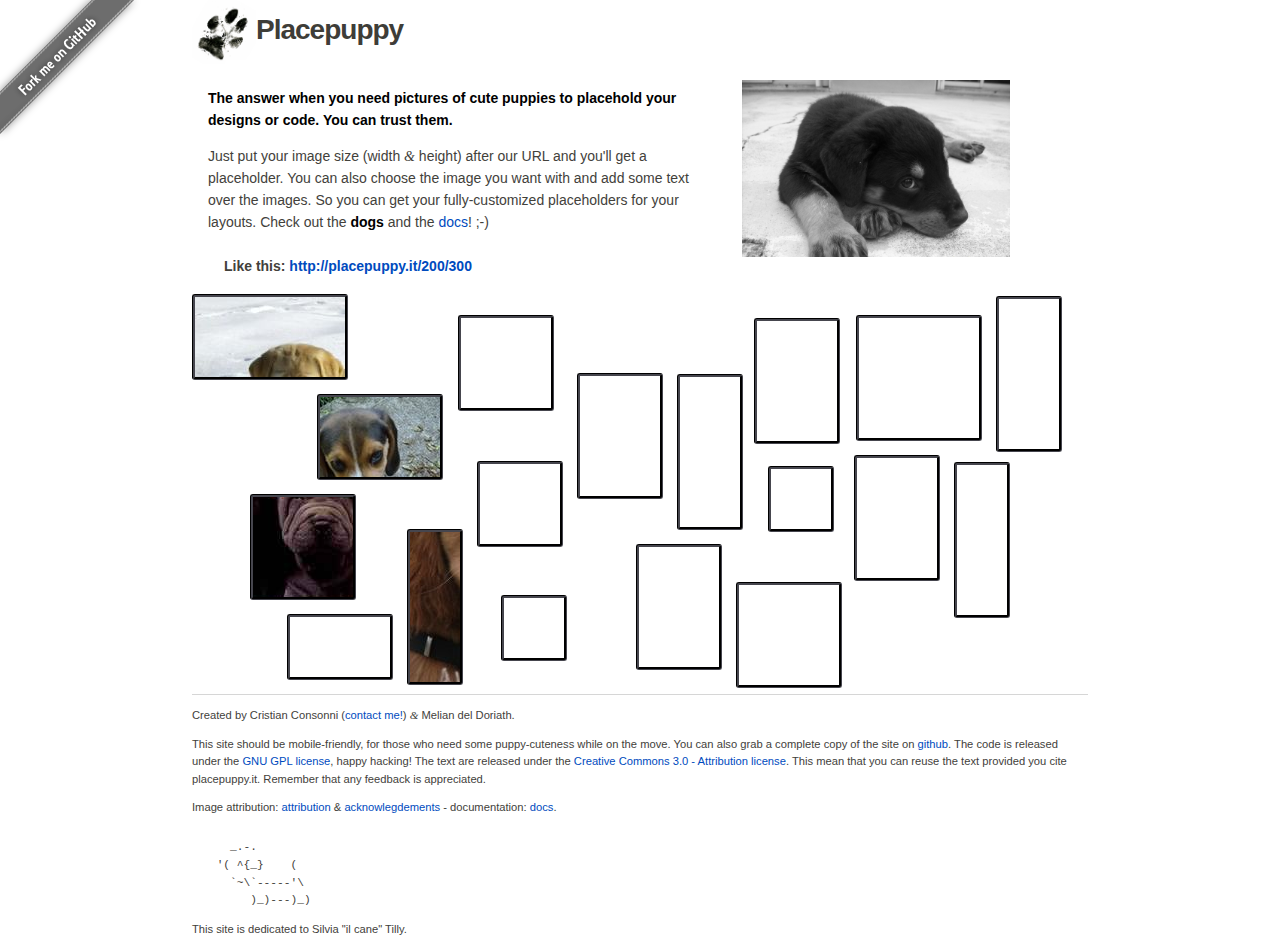
<file: index.html>
<!DOCTYPE HTML PUBLIC "-//W3C//DTD HTML 4.01//EN" "http://www.w3.org/TR/html4/strict.dtd">
<html xmlns="http://www.w3.org/1999/xhtml" lang="en-US" xml:lang="en-US"><meta charset="utf-8">
 <head> 
    <meta http-equiv="X-UA-Compatible" content="IE=edge,chrome=1">
    <meta http-equiv="imagetoolbar" content="no">

    <!-- Standard Metadata -->
    <title>Placepuppy</title>
    <link rel="canonical" href="http://placepuppy.it/" />
   <link rel="shortlink" href="http://placepuppy.it/" />
   <link rel="image_src" href="/images/homepage/6.jpg" />
   <meta name="generator" content="Bluefish 2.0.3" />
    <meta name="description" content="placepuppy.it are puppy placeholder images for developers">
    <meta name="abstract" content="placepuppy.it serves images of cute puppies to placehold your designs or code. Web developers and designers can use it in their works to show fancier pictures than dull white boxes " />
    <meta name="author" content="cristian" >
    <meta name="keywords" content="puppy, placeholder, images, pictures, dog, pixel, breed, pet, hound">
    <meta name="copyright" content="Cristian Consonni et al.">
    <meta name="viewport" content="width=device-width; initial-scale=1.0;">
    <meta name="MobileOptimized" content="width" />
   <meta name="HandheldFriendly" content="true" />
   <meta name="apple-mobile-web-app-capable" content="yes" />
   
    <!-- Dublin Core Metadata -->
    <meta name="DC.identifier" content="http://placepuppy.it" />
    <meta name="DC.creator" lang="en" content="Cristian Consonni">
    <meta name="DC.date.created" lang="en" content="2011-04-15">
    <meta name="DC.date.modifed" lang="en" content="2014-08-18">
    <meta name="DC.format" lang="en" content="text/html">
    <meta name="DC.language" content="en">

    <!-- Open Graph Metadata -->
    <meta property="og:site_name" content="placepuppy">
    <meta property="og:title" content="placepuppy">
    <meta property="og:description" content="Puppy placeholder images for developers">
    <meta property="og:type" content="website">
    <meta property="og:image" content="http://placepuppy.it/100/100">
    <meta property="og:url" content="http://placepuppy.it">

    <!-- Navigation -->
    <link rel="home" href="/">

    <!-- Icons -->
    <link rel="shortcut icon" href="/favicon.ico" type="image/png" />
 
    <!-- CSS -->
    <link rel="stylesheet" href="./css/style.css">
    <link rel="stylesheet" href="./css/placepuppy.css">

    <!-- Analytics -->
    <script type="text/javascript">

        var _gaq = _gaq || [];
        _gaq.push(['_setAccount', 'UA-22736537-1']);
        _gaq.push(['_trackPageview']);

        (function() {
        var ga = document.createElement('script'); ga.type = 'text/javascript'; ga.async = true;
        ga.src = ('https:' == document.location.protocol ? 'https://ssl' : 'http://www') + '.google-analytics.com/ga.js';
        var s = document.getElementsByTagName('script')[0]; s.parentNode.insertBefore(ga, s);
        })();

    </script>
</head>
<body class="page-homepage template-homepage section-homepage environment-live">

    <script type="text/javascript" src="./js/jquery.min.js"></script>
    <script type="text/javascript" src="./js/jquery.imageCloud.mini.js"></script>

    <script type="text/javascript">
      $(document).ready(function() {
        $("#unit-pictures-of-puppy-dogs").imageCloud({
            width: 0.7*$(window).width(),
            color: '#46464e',
            link: true,
            speed: 150,
            borderSize: 3,
            borderStyle: "groove",
            borderRadius: 3
        });
    });
        $(window).resize(function() {
        $("#unit-pictures-of-puppy-dogs").imageCloud({
            width: 0.7*$(window).width(),
            color: '#46464e',
            link: true,
            speed: 150,
            borderSize: 3,
            borderStyle: "groove",
            borderRadius: 3
        });
    });
    </script>
    <a id="github" href="/github">
      <img id="github-ribbon-left" src="./images/homepage/forkme_left_gray_6d6d6d.png" alt="Fork me on GitHub">
    </a>
    <div id="container">
        <div id="header">
            <a href="./"><img id="image-h" src="./images/homepage/dog_track_logo.png" align="left" width="64" height="64" alt=""></a>
            <h1>Placepuppy</h1>
        </div>

        <div id="left-column">
            <p title="slogan">
            <strong>The answer when you need pictures of cute puppies
            to placehold your designs or code. You can trust them.</strong></p>

            <p>
            Just put your image size (width <span class="amp">&amp;</span> height) after our URL and
            you'll get a placeholder.
            You can also choose the image you want with and add some text over the images.
            So you can get your fully-customized placeholders for your layouts.
            Check out the <b>dogs</b> and the <a href="/doc">docs</a>! ;-)
            </p>

         <span id="example-link">
              <p><span id="like-this">Like this: </span><a href="/200/300">http://placepuppy.it/200/300</a></p>
            </span>
        </div>

        <div id="right-column">
        <img id="image-0" src="./images/homepage/6.jpg" alt="Démon le rottweiler">
        </div>

        <div id="primary-content">

            <div id="unit-pictures-of-puppy-dogs">
                <img id="image-1" src="./images/homepage/Afra_004.jpg" alt="Labrador Retriever" width="320" height="240">
                <img id="image-2" src="./images/homepage/Beagle_puppy_6_weeks.JPG" alt="A purebread beagle puppy at 6 weeks old" width="251" height="188">
                <img id="image-3" src="./images/homepage/Shar_Pei_puppies.jpg" alt="Shar-pei brothers sitting in a basket" width="400" height="300">
                <img id="image-4" src="./images/homepage/Gera7tz.jpg" alt="Croatian sheepdog Mawlch Gera, 7 weeks old" width="405" height="300">
                <img id="image-5" src="./images/homepage/English_Cocker_Spaniel_young.JPG" alt="5 months-old English Cocker Spaniel" width="396" height="297">
                <img id="image-6" src="./images/homepage/Chihuahua_puppy.jpg" alt="A chihuahua puppy being held in one hand" width="512" height="384">
                <img id="image-7" src="./images/homepage/Golden_Retriever_10weeks.jpg" alt="Ten week old Golden Retriever puppy" width="256" height="178">
                <img id="image-8" src="./images/homepage/Jamnik_Dchshund_puppies.JPG" alt="Six-week-old dachshunds during play" width="268" height="192">
                <img id="image-9" src="./images/homepage/Lhasa_Apso_puppy_basket.jpg" alt="A four-month-old Lhasa Apso puppy" width="338" height="253">
                <img id="image-10" src="./images/homepage/Maltese_puppy_portrait.jpg" alt="A Maltese puppy" width="410" height="356">
                <img id="image-11" src="./images/homepage/Nova_Scotia_Duck-Tolling_Retriever_cub.jpg" alt="Nova Scotia Duck-Tolling Retrievers cub" width="410" height="307">
                <img id="image-12" src="./images/homepage/puppy_stand.jpg"  alt="A cute puppy in the forest" width="267" height="320">
                <img id="image-13" src="./images/homepage/Simonator_1235.jpg"  alt="Pure-bred Yellow Labrador Retriever" width="438" height="395">
                <img id="image-14" src="./images/homepage/Snow_dog.jpg" alt="A 13-week old Bernese Mountain Dog enjoying the snow" width="410" height="307">
                <img id="image-15" src="./images/homepage/St._Bernard_puppy.jpg" alt="St. Bernard pup enjoying his first fall season" width="377" height="281">
                <img id="image-16" src="./images/homepage/Un_chiot_de_race_Border_Collie_en_mai_2009.JPG" alt="A Border Collie puppy bred aged four weeks" width="365" height="274">
                <img id="image-17" src="./images/homepage/Weim_Pups_001.jpg" alt="Three Weimaraner puppies" width="429" height="322">
                <img id="image-18" src="./images/homepage/Mason_snow11-18-2008.jpg" alt="Puppy in the snow" width="512" height="384">
                <img id="image-19" src="./images/homepage/Démon_le_rottweiler.JPG" alt="TDémon le rottweiler" width="285" height="188">
            </div>
        </div>

        <div id="footer" role="contentinfo">
          <p>Created by Cristian Consonni (<a href="http://www.google.com/recaptcha/mailhide/d?k=01PgiITYKTo-HNGndkc_FkiQ==&amp;c=zSOcvENoPstbsszWfuLvkr_H9HcgGm_npQe5YGwZdFw=" onclick="window.open('http://www.google.com/recaptcha/mailhide/d?k\07501PgiITYKTo-HNGndkc_FkiQ\75\75\46c\75zSOcvENoPstbsszWfuLvkr_H9HcgGm_npQe5YGwZdFw\075', '', 'toolbar=0,scrollbars=0,location=0,statusbar=0,menubar=0,resizable=0,width=500,height=300'); return false;" title="Reveal this e-mail address">contact me!</a>) <span class="amp">&amp;</span> Melian del Doriath.</p>
          <p>This site should be mobile-friendly, for those who need some puppy-cuteness while on the move.
          You can also grab a complete copy of the site on <a href="/github">github</a>. The code is released under the <a href="http://www.gnu.org/licenses/gpl.html">GNU GPL license</a>, happy hacking! 
          The text are released under the <a href="creativecommons.org/licenses/by/3.0/">Creative Commons 3.0 - Attribution license</a>.
          This mean that you can reuse the text provided you cite placepuppy.it.
          Remember that any feedback is appreciated.
          </p>
          <p>Image attribution: <a href="attribution">attribution</a> &amp; <a href="attribution#acknowledgements">acknowlegdements</a> &dash; documentation: <a href="/doc">docs</a>.</p>
          <div id="ascii-puppy">
            <pre>
    _.-.
  '( ^{_}    (
    `~\`-----'\
       )_)---)_)</pre>This site is dedicated to Silvia "il cane" Tilly.
        </div>
        </div><!-- /#footer -->

    </div><!-- /#container -->

</body>
</html>
</file>
<file: css/placepuppy.css>
/* @group Units */
.unit:after, .group:after { content: "."; display: block; height: 0; clear: both; visibility: hidden; }
.unit, .group { display: inline-block; }
* html .unit, * html .group { height: 1%; }
.unit, .group { display: block; }
/* @end */

/* @group Skiplinks */
#skip-links {
	/* Hide, but not from screen-readers */ 
	position: absolute !important;
	clip: rect(1px 1px 1px 1px);
	clip: rect(1px, 1px, 1px, 1px);
}
/* @end */
body {
	color: #42413b;
	background: #ffffff;
	font-size: 87.5%; /* 14px */
	line-height: 1.57; /* 22px */
	-webkit-font-smoothing: antialiased;
}
pre {
	border: none;
}
h1,h2,h3 {
	color: #3E3D38;
	font-weight: bold;
	letter-spacing: -1px;
}
h4,h5,h6,h1 strong,h2 strong,h3 strong,h4 strong,h5 strong,h6 strong {
	color: #3E3D38;
}
#container {
	width: 70%;
	margin: auto;
	background: #ffffff;
}
.amp {
	font-style: italic;
	line-height: 1%;
	font-family: Baskerville, Palatino, "Book Antiqua", serif;
}
a {	
	text-decoration: none;
	-webkit-transition: color 0.1s linear;
}
a:visited {
	color: #c93968;
}
a:hover {
	color: #c21ec8;
}
a:active {
	color: #7979a7;
}
#header {
	background: #fff;
	padding-bottom: 16px;
	width: 100%;
	float: left;
}
header h1 {
	color: #999;
	font: normal normal 5em Baskerville, Palatino, "Book Antiqua", serif;
}
header img {
	vertical-align:top;
	float: right;
	}	
#github-ribbon-left {
  position: absolute; 
  float: left;
}
#left-column {
	background: #fff; 
	padding: 8px 16px;
  	width: 55%;
	float: left;
	bottom: 0;
}

#example-link p {
	padding: 8px 16px;
	font-weight: bold;
	margin-bottom: 0;
	border-color: #553afd; 
}
#left-column p:nth-child(3) a {
	margin-left: 1em;
	font-family: monospace, sans-serif;
	-webkit-transition: color 0.2s linear;
}
#left-column p:nth-child(3) a:hover {
	color: #7c7cff;
}
#right-column {
	background: #ffffff;
	width: 40%;
	float: right;
}
#image-0{
	width: 75%;
	height: 75%;
	margin-left: 12px;
	vertical-align:top;
	}
	
#unit-pictures-of-puppy-dogs {
	background: #ffffff;
	float: left;
}
#unit-pictures-of-puppy-dogs img {
	margin-bottom: 8px;
}
#image-2{
	vertical-align:top;
}
#image-4{
	vertical-align:top;
}
#image-7{
	vertical-align:top;
}
#image-8{
	vertical-align:top;
}
#image-14{
	float: right;
}
#image-16{
	float: right;
}

#footer {
	background: #fff;
	width: 100%;
	font-size: 80%; /* 12px */
	border-top: 1px solid #D6D6D6;
	padding: 12px 0;
	bottom: 0px;
	float: left;
}
#ascii-puppy {
	float: left;
}

/* Attribution page */
.page-attribution #header p {
	margin-bottom: 2em;
}

.page-attribution #preface {
	background-color: #fff;
}

.page-attribution #preface p {
	margin-bottom: 2em;
}

.page-attribution #showhere table th, table td {
    padding: none;
}
.page-attribution #showhere table td, table th {
    border: none;
    margin: 0px 32px;
}
.page-attribution #showhere td, td img {
    vertical-align: top;
    margin: 0px 156px;
    float: left;
}

.page-attribution tbody tr:nth-child(2) td {
    background: none repeat fixed 0 0 #E5ECF9;
    width: 100%;
}
.page-attribution tbody tr:nth-child(3) td{
    background: none repeat fixed 0 0 #E5ECF9;
    width: 100%;
}
.page-attribution caption, th, td {
    float: none !important;
    font-weight: normal;
    text-align: center;
}

.page-attribution #imgstore {
    display: none;
    margin: 0 auto;
    text-align: center;
}
.page-attribution #showhere {
    display: block;
    margin: 0 auto;
    text-align: center;
}

.page-attribution #unit-content p {
	background: #fff;
	font-size: 11px;
	width: 25%;
	float: left;
}
.page-attribution #unit-content p {
	font-size: 11px;
	margin-bottom: 1em;
}
.page-attribution #unit-content p:nth-child(4n+1) {
	clear: left;
}
.page-attribution #unit-content img {
	display: block;
	margin-bottom: 0.25em;
}

.page-attribution #unit-content span img {
	display: inline-block;
}

.page-attribution #unit-text {
	clear: both;
	width: 100%;
	margin-bottom: 2em;
}

/* Documentation page */
.page-doc #preview-link {
	font-size: x-large;
	font-weight: bold;
}

.page-doc .nl {
	display: none;
}

.page-error #image-error {
  float:left;
  width: 25%;
  height: 25%;
  margin: 12px;
  vertical-align:middle;
}

.page-error #error-notice {
  display: inline-block;
  background-color: #FFBABA;
  background-position: 10px center;
  padding: 15px;
  margin: auto;
}

@media screen and (max-width: 920px) {
 #left-column {
  	width: 100%;
 }
 #image-0 {
   display:none;
 }
}
 
@media screen and (max-width: 720px) {
 #github-ribbon-left {
   display:none;
 }
 #example-link p {
  	border-style: solid;
  	border-width: 2px;
   border-color: #c93968;
   text-align: center;
 }
 #like-this {
   display: none;
 }
 .page-attribution #intro {
 	display: none;
 }
 .page-attribution #showhere {
 	display: none;
 }
 .page-attribution #unit-content .image-star {
 	width: 80%;
 }
 .page-attribution #unit-content p {
	width: 50%;
 }
 .page-attribution #unit-content p:nth-child(2n+1) {
	clear: left;
 }
 .page-doc #preview-image {
   display:none;
 }
 .page-doc #ad th:nth-child(1) {
 	display:none;
 }
 .page-doc #ad td:nth-child(1) {
 	display:none;
 }
 .page-doc #ad th:nth-child(4) {
 	display:none;
 }
 .page-doc #ad td:nth-child(4) {
 	display:none;
 }
 .page-doc #preview-link {
	font-size: medium;
 }
 .page-doc .separator { 	
	display: none;
 }
 .page-doc .nl {
 	clear: both;
	display: inline;
 }
 .page-error #image-error {
    display:none;
 }
}
</file>
<file: css/style.css>
/* @description

Base HTML5 reset and typographic styles

Based on HTML5 Boilerplate

*/

/* @override http://html5kit.site/assets/css/style.css */

/* @group Resets */
html, body, div, span, object, iframe, h1, h2, h3, h4, h5, h6, p, blockquote, pre, abbr, address, cite, code, del, dfn, em, img, ins, kbd, q, samp, small, strong, sub, sup, var, b, i, dl, dt, dd, ol, ul, li, fieldset, form, label, legend,
table, caption, tbody, tfoot, thead, tr, th, td, article, aside, figure, footer, header, hgroup, menu, nav, section, menu,
time, mark, audio, video {
	margin: 0;
	padding: 0;
	border: 0;
	outline: 0;
	font-size: 100%;
	vertical-align: baseline;
	background: transparent;
}
article, aside, figure, footer, header, 
hgroup, nav, section {
	display: block;
}

blockquote {
	padding-left: 1em;
	border-left: 4px solid #AAA;
}

blockquote, q {
	quotes: none;
}

blockquote:before, blockquote:after,
q:before, q:after {
	content: '';
	content: none;
}
/* @group Quotes */
:lang(af),:lang(nl),:lang(pl) { quotes: '\201E' '\201D' '\201A' '\2019'; }
:lang(bg),:lang(cs),:lang(de),:lang(is),:lang(lt),:lang(sk),:lang(sr),:lang(ro) { quotes: '\201E' '\201C' '\201A' '\2018'; }
:lang(da),:lang(hr) { quotes: '\00BB' '\00AB' '\203A' '\2039'; }
:lang(el),:lang(es),:lang(sq),:lang(tr) { quotes: '\00AB' '\00BB' '\2039' '\203A'; }
:lang(en-GB) { quotes: '\2018' '\2019' '\201C' '\201D'; }
:lang(fi),:lang(sv) { quotes: '\201D' '\201D' '\2019' '\2019'; }
:lang(fr) { quotes: '\ab\2005' '\2005\bb' '\2039\2005' '\2005\203a'; }
*[lang|='en'] q:before { content: '\201C'; }
*[lang|='en'] q:after { content: '\201D'; }
*[lang|='en'] q q:before { content: '\2018'; }
*[lang|='en'] q q:after { content: '\2019'; }
/* @end */

.dquo:first-child {
	margin-left: -0.5em;
}

a {
	margin: 0;
	padding: 0;
	font-size: 100%;
	vertical-align: baseline;
	background: transparent;
}

ins {
	color: #000;
	text-decoration: none;
}

mark {
	background-color: #ff9;
	color: #000;
	font-style: normal;
	font-weight: normal;
	padding: 2px 0;
}

del {
	text-decoration: line-through;
}

abbr[title], dfn[title] {
	border-bottom: 1px dotted #888;
}
abbr.required {
	border-bottom: none;
	color: red;
}

/* tables still need cellspacing="0" in the markup */

table {
	border-collapse: collapse;
	border-spacing: 0;
}

hr {
	display: block;
	height: 1px;
	border: 0;
	border-top: 1px solid #ccc;
	margin: 1em 0;
	padding: 0;
}

input, select {
	vertical-align: middle;
}

/* @end */

html { font-size: 100%; }
body {
	font-size: 75%;
	color: #444;
	background: #fff;
	font-family: "Helvetica Neue", Arial, Helvetica, sans-serif;
	line-height: 1.666666; /* 20px */
}
@media screen and (min-device-width: 480px) {
	body {
		text-rendering: optimizeLegibility;	
	}
}

table {
	font-size: inherit;
	font: 100%;
}

select, input, textarea {
	font: 99% sans-serif;
}
pre, code, kbd, samp {
	font-family: monospace, sans-serif;
}

a:hover, a:active {
	outline: none;
}

a, a:active, a:visited {
	color: #004bbe;
}
a:hover {
	color: #0064ff;
}

ul {
	margin-left: 30px;
	list-style-position: outside;
	margin-top: 1em;
	margin-bottom: 1em;
}
ol {
	margin-left: 30px;
	list-style-type: decimal;
	margin-top: 1em;
	margin-bottom: 1em;
}
ul ul, ul ol, ol ul, ol ol {
	margin-top: 0;
	margin-bottom: 0;
}
dl {
	margin-left: 30px;
	list-style-type: none;
	margin-top: 1em;
	margin-bottom: 1em;
}
dt {
	font-weight: bold;
	color: #000;
}
dd {
	margin-bottom: 0.5em;
}
p {
	margin-bottom: 1em;
}
small {
	font-size: 85%;
}

strong, b, th {
	font-weight: bold;
	color: #000;
}
img {
	vertical-align: bottom;
	margin: 0;
}
td, td img {
	vertical-align: top;
}
sub {
	vertical-align: sub;
	font-size: smaller;
}

sup {
	vertical-align: super;
	font-size: smaller;
}

pre {
	padding: 0;
	padding-left: 1em;
	margin: 1em 0;
	border-left: 4px solid #AAA;
	white-space: pre;
	white-space: pre-wrap;
	/* white-space: pre-line; - Removes whitespace before lines. Not very useful for code. */
	word-wrap: break-word;
}
h1,h2,h3,h4,h5,h6,h1 strong,h2 strong,h3 strong,h4 strong,h5 strong,h6 strong {
	color: #3E3D38;
}
h1 {
	font-size: 2em; /* 24px */
	line-height: 1.16666em; /* 28px */
	margin-top: 0.5em; /* 12px */
	margin-bottom: 0.166666em; /* 4px */
}
h2 {
	font-size: 1.6667em; /* 20px */
	line-height: 1.2em; /* 24px */
	margin-top: 0.9em;
	margin-bottom: 0.2em;
}
h3 {
  font-size: 1.3333em; /* 16px */
  line-height: 1.25em; /* 20px */
  margin-top: 1.125em;
  margin-bottom: 0.125em; /* 2px */
}
h4 {
  font-size: 1.1667em; /* 14px */
  line-height: 1.2857em; /* 18px */
  margin-top: 1.2857em;
  margin-bottom: 0.14285em; /* 2px */
}
h5 {
  font-size: 1em; /* 12px */
  line-height: 1.33333em; /* 16px */
  margin-top: 1.5em;
  margin-bottom: 0em;
}
h6 {
  font-size: 1em; /* 12px */
  line-height: 1.33333em; /* 16px */
  margin-top: 1.5em;
  margin-bottom: 0em;
}

/* @group Aligned Form Labels */
input[type="radio"] {
	vertical-align: text-bottom;
}

input[type="checkbox"] {
	vertical-align: bottom;
	*vertical-align: baseline;
}

.ie6 input {
	vertical-align: text-bottom;
}
/* @end */

label, input[type=button], input[type=submit], button {
	cursor: pointer;
}

button {
	width: auto;
	overflow: visible;
}

/* @group Tables */
table { border-collapse: collapse; margin-bottom: 1em;}
table thead th, table thead td { background-color: #F0F0F0; border: 1px solid #AAA; }
table caption { background: none; font-style: italic; color: #666; text-align: left; }
table td, table th { border: 1px solid #AAA; }
table th, table td { padding: 2px 6px; }
table.layout, table.layout thead, table.layout th, table.layout tbody, table.layout td { margin: 0; padding: 0; border: 0; background: none; }
/* @end */
.ie7 img {
	-ms-interpolation-mode: bicubic;
}

/* @group Non-semantic helper classes */

/* Image replacement */
.ir {
	display: block;
	text-indent: -999em;
	overflow: hidden;
	background-repeat: no-repeat;
}

/* Hide for both screenreaders and browsers */
.hidden {
	display: none;
	visibility: hidden;
}

/* Hide only visually, but have it available for screenreaders */
.visuallyhidden {
	position: absolute !important;
	clip: rect(1px 1px 1px 1px);
	clip: rect(1px, 1px, 1px, 1px);
}

/* @end */

/* @group Media Queries */

@media print {
	
	pre, blockquote {
		page-break-inside: avoid;
	}
	
	img {
		page-break-inside: avoid;
	}
	
	@page { margin: 0.5cm; }

	p, h2, h3 {
		orphans: 3;
		widows: 3;
	}

	h2, h3 {
		page-break-after: avoid;
	}

}

@media all and (orientation:portrait) {}

@media all and (orientation:landscape) {}

@media screen and (max-device-width: 480px) {
	html {
		-webkit-text-size-adjust: none;
		-ms-text-size-adjust: none;
	}
}

/* @end */
</file>
